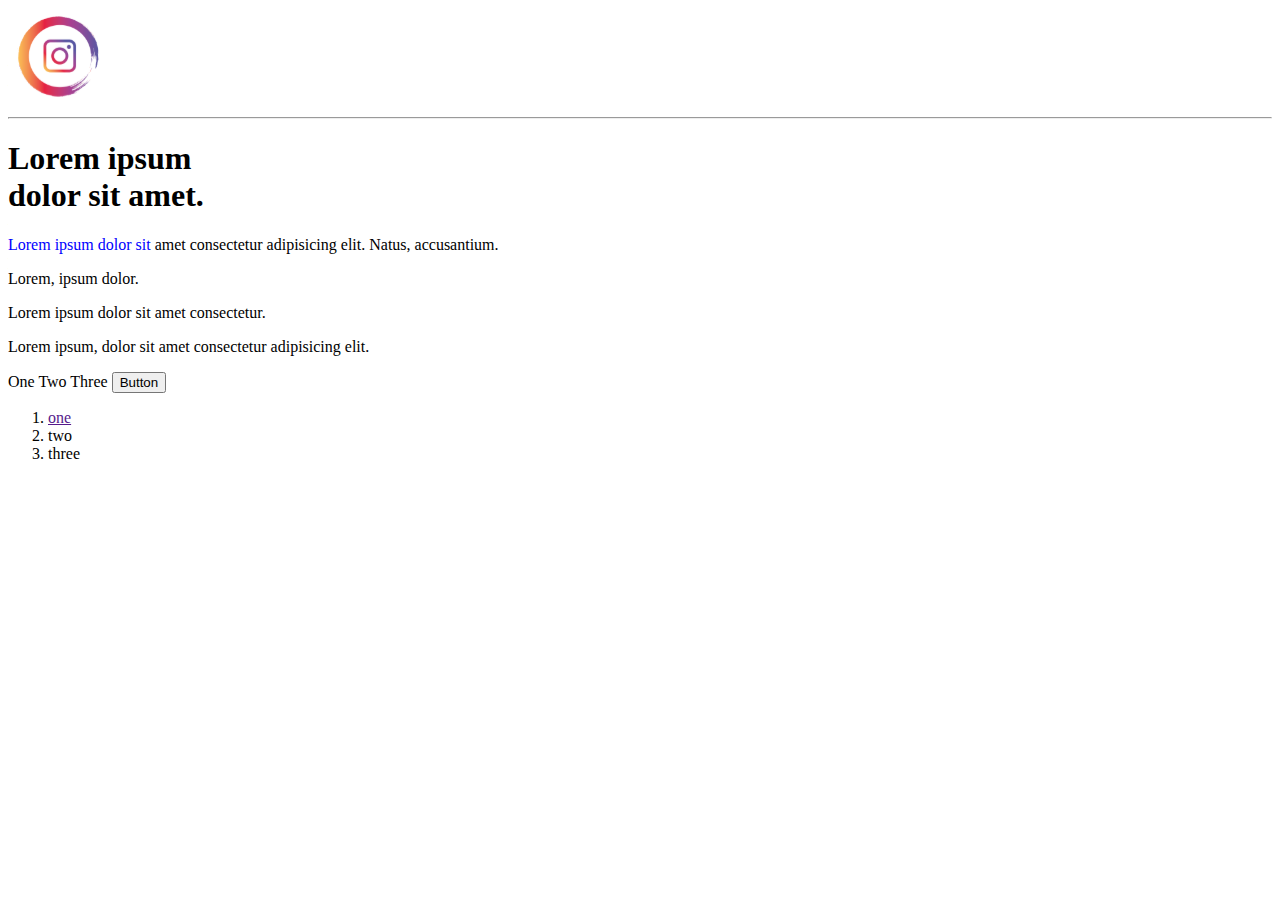
<file: lesson1/index.html>
<!DOCTYPE html>
<html lang="en">

<head>
	<meta charset="UTF-8">
	<meta http-equiv="X-UA-Compatible" content="IE=edge">
	<meta name="viewport" content="width=device-width, initial-scale=1.0">
	<title>Lesson 1</title>
</head>

<body>
	<header>
		<a href="https://google.com" target="blank">
			<img src="./img/logo.svg" alt="logo">
		</a>
		<hr>
	</header>
	<main>
		<h1>
			Lorem ipsum <br>dolor sit amet.
		</h1>
		<p>
			<span class="" style="color: blue;">Lorem ipsum dolor sit</span> amet consectetur adipisicing elit.
			Natus,
			accusantium.
		</p>
		<div>
			<p>Lorem, ipsum dolor.</p>
			<p>Lorem ipsum dolor sit amet consectetur.</p>
			<p>Lorem ipsum, dolor sit amet consectetur adipisicing elit.</p>
		</div>
		<div>
			<span>One</span>
			<span>Two</span>
			<span>Three</span>
			<button>Button</button>
		</div>
	</main>
	<footer>
		<ol>
			<li>
				<a href="">
					one</a>
			</li>
			<li>two</li>
			<li>three</li>
		</ol>
	</footer>
</body>

</html>
</file>
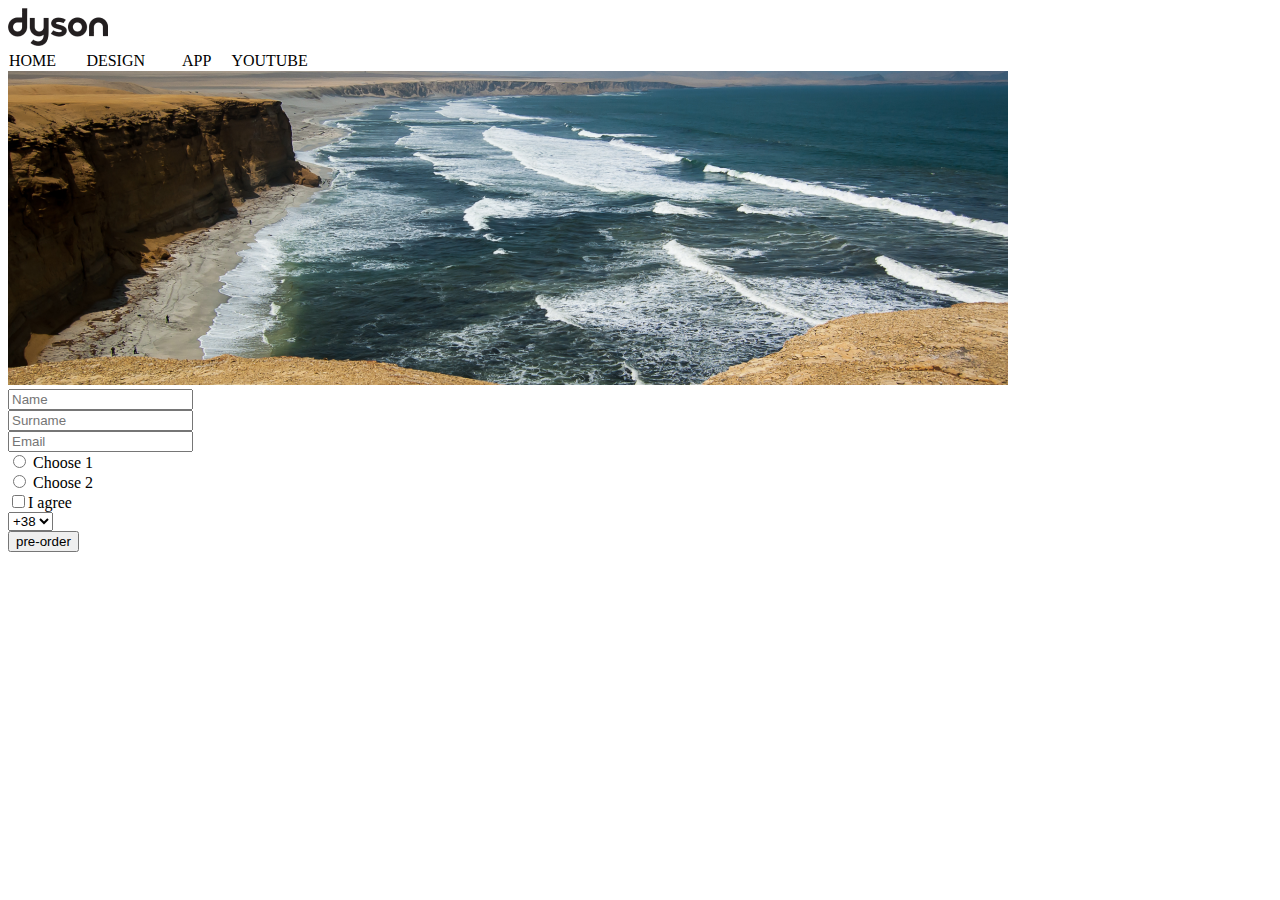
<file: lesson2/index.html>
<!DOCTYPE html>
<html lang="en">
<head>
	<meta charset="UTF-8">
	<meta http-equiv="X-UA-Compatible" content="IE=edge">
	<meta name="viewport" content="width=device-width, initial-scale=1.0">
	<title>HTML/CSS Lesson 2</title>
</head>
<body>
	<div>
		<div class="logo">
			<img src="./img/logo.png" alt="logo">
		</div>
		<table width="346px" cellspacing="0">
			<tr>
				<td>HOME</td>
				<td>DESIGN</td>
				<td>APP</td>
				<td>YOUTUBE</td>
			</tr>
		</table>
		<div>
			<img src="./img/background.png" alt="">
		</div>
		<form>
			<div>
				<input type="text" placeholder="Name">
			</div>
			<div>
				<input type="text" placeholder="Surname">
			</div>
			<div>
				<input type="email" placeholder="Email">
			</div>
			<div>
				<label><input type="radio" name="radio"> Choose 1</label>
			</div>
			<div>
				<label><input type="radio" name="radio"> Choose 2</label>
			</div>
			<div>
				<label><input type="checkbox" required>I agree</label>
			</div>
			<div>
				<select >
					<option value="+38">+38</option>
					<option value="+39">+39</option>
				</select>
			</div>
			<button>pre-order</button>
		</form>
		<iframe width="560" height="315" src="https://www.youtube.com/embed/668nUCeBHyY" title="YouTube video player" frameborder="0" allow="accelerometer; autoplay; clipboard-write; encrypted-media; gyroscope; picture-in-picture" allowfullscreen></iframe>
	</div>
</body>
</html>
</file>
